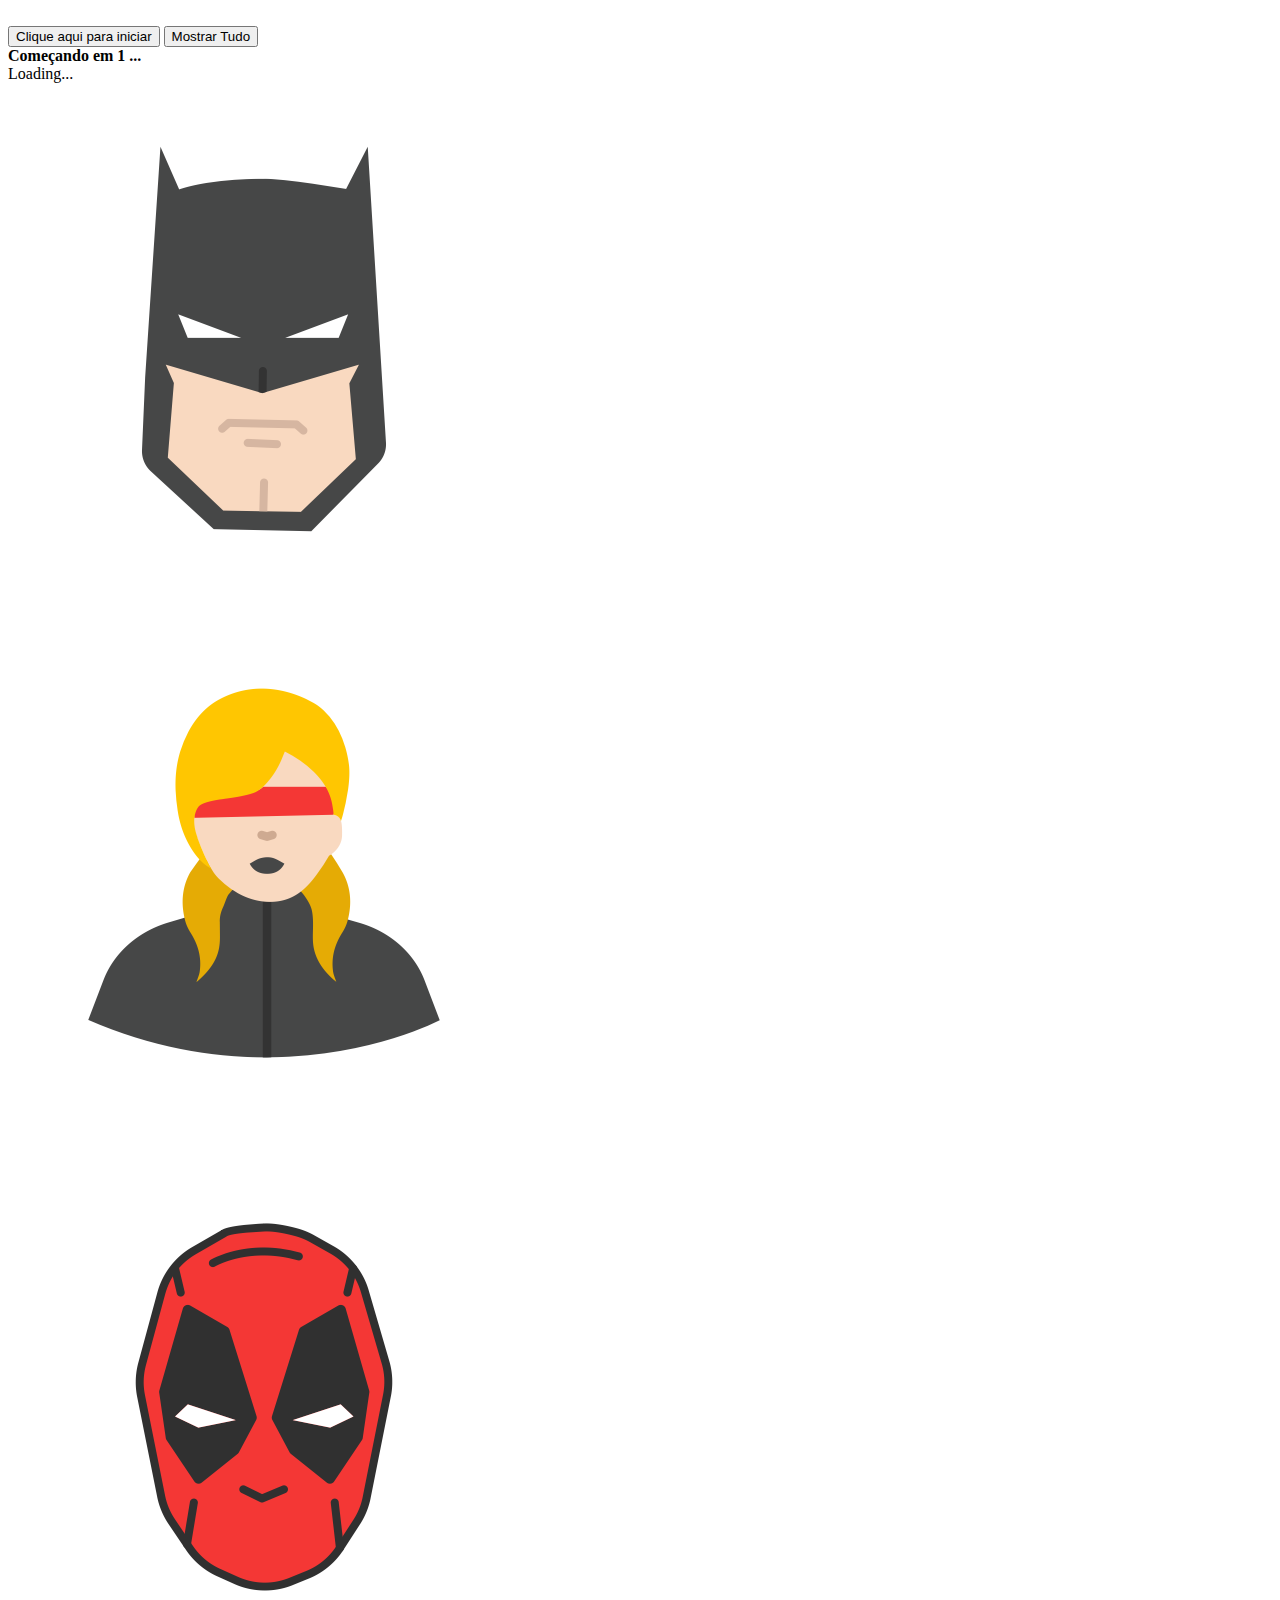
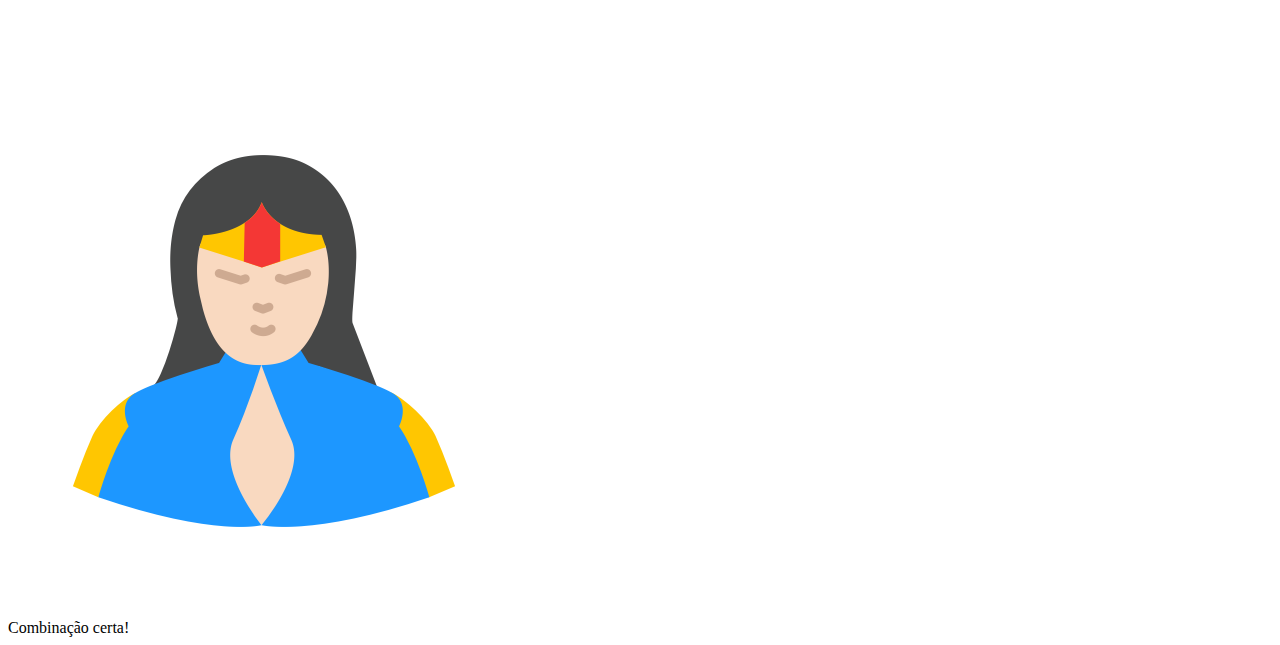
<file: basic/desafio-final/index.html>
<!DOCTYPE html>
<html lang="en">
  <head>
    <meta charset="UTF-8" />
    <meta http-equiv="X-UA-Compatible" content="IE=edge" />
    <meta name="viewport" content="width=device-width, initial-scale=1.0" />
    <title>Memory Game</title>
    <link
      href="https://cdn.jsdelivr.net/npm/bootstrap@5.2.2/dist/css/bootstrap.min.css"
      rel="stylesheet"
      integrity="sha384-Zenh87qX5JnK2Jl0vWa8Ck2rdkQ2Bzep5IDxbcnCeuOxjzrPF/et3URy9Bv1WTRi"
      crossorigin="anonymous"
    />
    <script src="./src/jogoDaMemoria.js"></script>
    <script src="./src/util.js"></script>
    <script src="./src/tela.js"></script>
    <script src="./index.js"></script>
  </head>
  <body class="container-fluid">
    <br />
    <div class="row container-fluid">
      <button type="button" class="btn btn-success" id="jogar">
        Clique aqui para iniciar
      </button>
      <button type="button" class="btn btn-danger" id="mostrarTudo">
        Mostrar Tudo
      </button>
    </div>
    <div id="carregando" class="row container-fluid invisible">
      <strong id="contador">Começando em 1 ...</strong>
      <div class="spinner-border text-warning spinner-border-sm" role="status">
        <span class="sr-only">Loading...</span>
      </div>
    </div>

    <div id="conteudo" class="row"></div>

    <div class="row container-fluid">
      <div id="mensagem" class="alert alert-success invisible" role="alert">
        Combinação certa!
      </div>
    </div>
  </body>
</html>
</file>
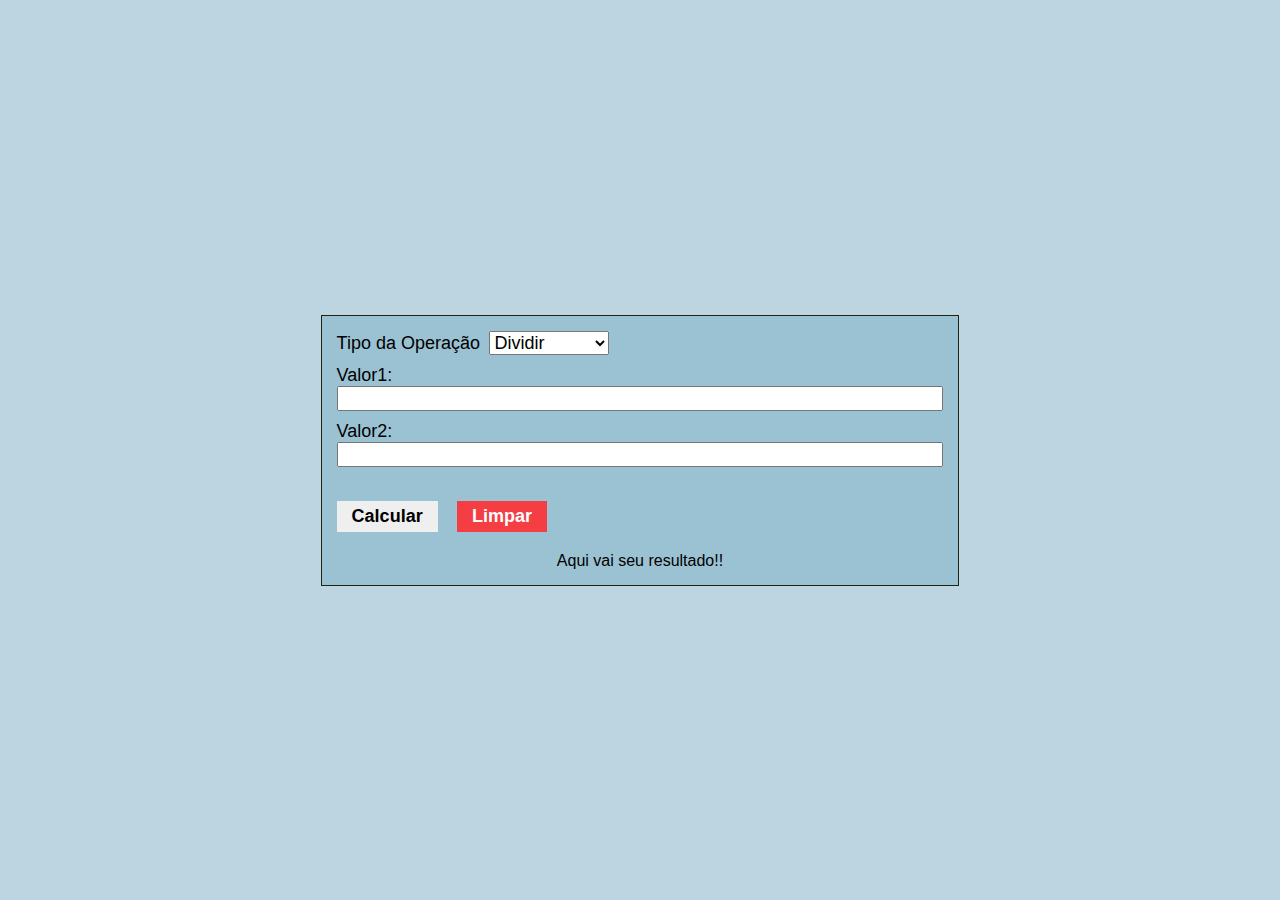
<file: basic/cap03/demo02-modulo-browser/index.html>
<!DOCTYPE html>
<html lang="en">
  <head>
    <link rel="preconnect" href="https://fonts.googleapis.com" />
    <link rel="preconnect" href="https://fonts.gstatic.com" crossorigin />
    <meta charset="UTF-8" />
    <meta http-equiv="X-UA-Compatible" content="IE=edge" />
    <meta name="viewport" content="width=device-width, initial-scale=1.0" />
    <title>Modulo em Navegadores</title>
    <link
      href="https://fonts.googleapis.com/css2?family=Source+Sans+Pro:wght@600&display=swap"
      rel="stylesheet"
    />
    <link rel="stylesheet" href="style.css" />

    <script src="./matematica.js"></script>
    <script src="./main.js"></script>
  </head>
  <body>
    <form>
      <header>
        <label for="tipoOperacao">Tipo da Operação</label>
        <select name="tipoOperacao" id="tipoOperacao">
          <option value="dividir">Dividir</option>
          <option value="subtrair">Subtrair</option>
        </select>
      </header>

      <div class="btnValores">
        <label for="valor1">Valor1:</label>
        <input class="valor" type="number" name="valor1" id="valor1" />

        <label for="valor2">Valor2:</label>
        <input class="valor" type="number" name="valor2" id="valor2" />
      </div>

      <div class="btnContent">
        <input class="btn" type="button" value="Calcular" id="btnCalcular" />
        <input class="btn red" type="reset" value="Limpar" id="btnLimpar" />
      </div>

      <footer>
        <div id="resultado">Aqui vai seu resultado!!</div>
      </footer>
    </form>
  </body>
</html>
</file>
<file: basic/cap03/demo02-modulo-browser/style.css>
* {
  padding: 0;
  margin: 0;
  box-sizing: border-box;
}

body {
  font-family: 'Roboto', sans-serif;
  display: flex;
  align-items: center;
  justify-content: center;
  height: 100vh;
  background: #bcd5e0;
}

form {
  border: 1px solid #212312;
  padding: 15px;
  background: #9bc2d3;
}

header {
  margin-bottom: 10px;
}

form label {
  font-size: 18px;
  margin-right: 5px;
}

form select {
  font-size: 18px;
  width: 120px;
}

.valor {
  width: 100%;
  font-size: 18px;
  margin-bottom: 10px;
}

.btnContent {
  margin-top: 24px;
}

.btn {
  padding: 5px 15px;
  font-weight: bold;
  cursor: pointer;
  border: 0;
  font-size: 18px;
}

.btn:hover {
  letter-spacing: 1px;
}

.red {
  background: #f43e43;
  color: #fff;
}

.btn + .btn {
  margin-left: 15px;
}

footer {
  margin-top: 20px;
  width: 100%;
  display: flex;
  align-items: center;
  justify-content: center;
}
</file>
